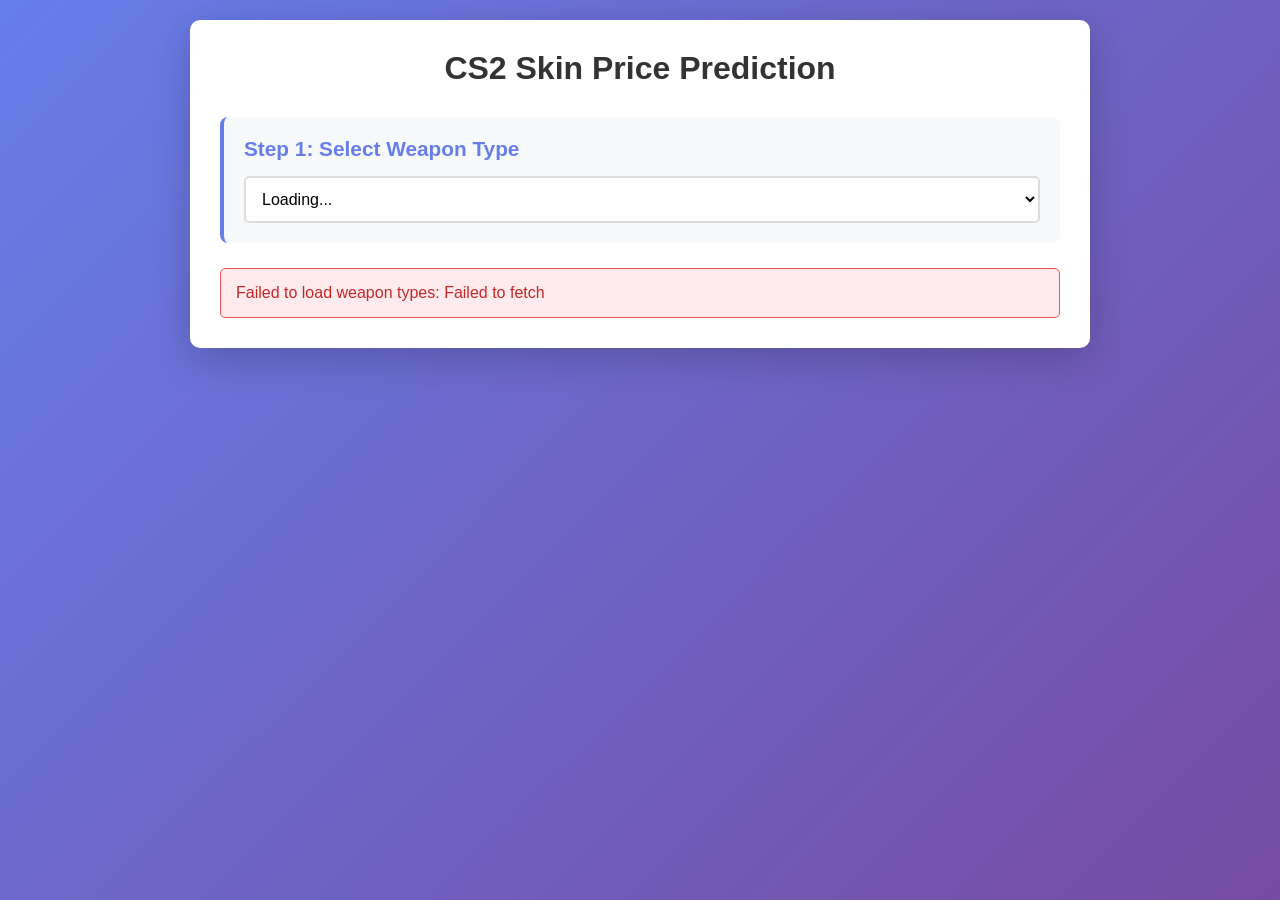
<file: frontend/index.html>
<!DOCTYPE html>
<html lang="en">
<head>
    <meta charset="UTF-8">
    <meta name="viewport" content="width=device-width, initial-scale=1.0">
    <title>CS2 Price Prediction</title>
    <link rel="stylesheet" href="style.css">
</head>
<body>
    <div class="container">
        <h1>CS2 Skin Price Prediction</h1>
        
        <!-- Step 1: Weapon Type -->
        <div id="step1" class="step">
            <h2>Step 1: Select Weapon Type</h2>
            <select id="weaponType" class="select-input">
                <option value="">Loading...</option>
            </select>
        </div>

        <!-- Step 2: Weapon -->
        <div id="step2" class="step hidden">
            <h2>Step 2: Select Weapon</h2>
            <select id="weapon" class="select-input">
                <option value="">Select a weapon...</option>
            </select>
        </div>

        <!-- Step 3: Skin -->
        <div id="step3" class="step hidden">
            <h2>Step 3: Select Skin</h2>
            <select id="skin" class="select-input">
                <option value="">Select a skin...</option>
            </select>
        </div>

        <!-- Step 4: Wear Tier -->
        <div id="step4" class="step hidden">
            <h2>Step 4: Select Wear Tier (Condition)</h2>
            <select id="wearTier" class="select-input">
                <option value="">Select wear tier...</option>
            </select>
        </div>

        <!-- Step 5: Pattern -->
        <div id="step5" class="step hidden">
            <h2>Step 5: Select Pattern (Optional)</h2>
            <select id="pattern" class="select-input">
                <option value="">No specific pattern</option>
            </select>
            <p class="hint">Leave empty if the skin doesn't have special patterns</p>
        </div>

        <!-- Step 6: Stickers -->
        <div id="step6" class="step hidden">
            <h2>Step 6: Add Stickers (Optional, max 4)</h2>
            <div class="sticker-search">
                <input type="text" id="stickerSearch" placeholder="Search for stickers..." class="search-input">
                <div id="stickerResults" class="sticker-results"></div>
            </div>
            <div id="selectedStickers" class="selected-stickers">
                <p class="hint">Selected stickers (0/4):</p>
                <div id="stickerList" class="sticker-list"></div>
            </div>
        </div>

        <!-- Step 7: Float Value -->
        <div id="step7" class="step hidden">
            <h2>Step 7: Enter Float Value</h2>
            <div class="form-group">
                <label for="floatValue">Float Value (0.0 - 1.0):</label>
                <input type="number" id="floatValue" step="0.0001" min="0" max="1" placeholder="e.g., 0.001" required>
                <p class="hint">Lower float = better condition</p>
            </div>
        </div>

        <!-- Step 8: StatTrak -->
        <div id="step8" class="step hidden">
            <h2>Step 8: StatTrak™</h2>
            <div class="form-group">
                <label class="checkbox-label">
                    <input type="checkbox" id="statTrak">
                    <span>This item has StatTrak™</span>
                </label>
            </div>
            <button id="predictBtn" class="btn">Get Price Prediction</button>
        </div>

        <!-- Result -->
        <div id="result" class="result hidden">
            <h2>🎯 Prediction Result</h2>
            <div id="predictionInfo" class="prediction-info"></div>
            <div id="stickerFeatures" class="sticker-features"></div>
            <button id="explainBtn" class="btn btn-secondary hidden">Get AI Explanation</button>
            <div id="aiExplanation" class="ai-explanation hidden"></div>
            <button id="explainV2Btn" class="btn btn-secondary hidden">Get Detailed AI Explanation</button>
            <div id="aiExplanationV2" class="ai-explanation hidden"></div>
        </div>

        <!-- Error -->
        <div id="error" class="error hidden"></div>
    </div>

    <script src="script.js"></script>
</body>
</html>
</file>
<file: frontend/style.css>
* {
    margin: 0;
    padding: 0;
    box-sizing: border-box;
}

body {
    font-family: 'Segoe UI', Tahoma, Geneva, Verdana, sans-serif;
    background: linear-gradient(135deg, #667eea 0%, #764ba2 100%);
    min-height: 100vh;
    padding: 20px;
}

.container {
    max-width: 900px;
    margin: 0 auto;
    background: white;
    border-radius: 10px;
    padding: 30px;
    box-shadow: 0 10px 40px rgba(0, 0, 0, 0.2);
}

h1 {
    text-align: center;
    color: #333;
    margin-bottom: 30px;
    font-size: 2em;
}

h2 {
    color: #667eea;
    margin-bottom: 15px;
    font-size: 1.3em;
}

.step {
    margin-bottom: 25px;
    padding: 20px;
    background: #f8f9fa;
    border-radius: 8px;
    border-left: 4px solid #667eea;
    animation: slideIn 0.3s ease;
}

@keyframes slideIn {
    from {
        opacity: 0;
        transform: translateY(-10px);
    }
    to {
        opacity: 1;
        transform: translateY(0);
    }
}

.step.hidden {
    display: none;
}

.select-input, .search-input {
    width: 100%;
    padding: 12px;
    font-size: 16px;
    border: 2px solid #ddd;
    border-radius: 5px;
    background: white;
    cursor: pointer;
    transition: border-color 0.3s;
}

.select-input:hover, .search-input:hover {
    border-color: #667eea;
}

.select-input:focus, .search-input:focus {
    outline: none;
    border-color: #667eea;
    box-shadow: 0 0 0 3px rgba(102, 126, 234, 0.1);
}

.hint {
    margin-top: 8px;
    font-size: 0.9em;
    color: #666;
    font-style: italic;
}

.form-group {
    margin-bottom: 15px;
}

.form-group label {
    display: block;
    margin-bottom: 5px;
    color: #555;
    font-weight: 500;
}

.form-group input[type="number"] {
    width: 100%;
    padding: 12px;
    font-size: 16px;
    border: 2px solid #ddd;
    border-radius: 5px;
    transition: border-color 0.3s;
}

.form-group input[type="number"]:focus {
    outline: none;
    border-color: #667eea;
    box-shadow: 0 0 0 3px rgba(102, 126, 234, 0.1);
}

.checkbox-label {
    display: flex;
    align-items: center;
    cursor: pointer;
    font-size: 16px;
}

.checkbox-label input[type="checkbox"] {
    margin-right: 10px;
    width: 20px;
    height: 20px;
    cursor: pointer;
}

.checkbox-label span {
    color: #333;
}

.sticker-search {
    position: relative;
}

.sticker-results {
    max-height: 200px;
    overflow-y: auto;
    border: 2px solid #ddd;
    border-top: none;
    border-radius: 0 0 5px 5px;
    background: white;
    display: none;
}

.sticker-results.active {
    display: block;
}

.sticker-item {
    padding: 10px;
    cursor: pointer;
    transition: background 0.2s;
    border-bottom: 1px solid #eee;
}

.sticker-item:hover {
    background: #f0f0f0;
}

.sticker-item:last-child {
    border-bottom: none;
}

.selected-stickers {
    margin-top: 15px;
}

.sticker-list {
    display: flex;
    flex-wrap: wrap;
    gap: 10px;
    margin-top: 10px;
}

.selected-sticker {
    display: flex;
    align-items: center;
    gap: 8px;
    padding: 8px 12px;
    background: #667eea;
    color: white;
    border-radius: 20px;
    font-size: 14px;
}

.remove-sticker {
    background: rgba(255, 255, 255, 0.3);
    border: none;
    color: white;
    width: 20px;
    height: 20px;
    border-radius: 50%;
    cursor: pointer;
    font-weight: bold;
    display: flex;
    align-items: center;
    justify-content: center;
}

.remove-sticker:hover {
    background: rgba(255, 255, 255, 0.5);
}

.btn {
    width: 100%;
    padding: 14px;
    background: linear-gradient(135deg, #667eea 0%, #764ba2 100%);
    color: white;
    border: none;
    border-radius: 5px;
    font-size: 16px;
    font-weight: 600;
    cursor: pointer;
    transition: transform 0.2s, box-shadow 0.2s;
    margin-top: 15px;
}

.btn:hover {
    transform: translateY(-2px);
    box-shadow: 0 5px 15px rgba(102, 126, 234, 0.4);
}

.btn:active {
    transform: translateY(0);
}

.btn:disabled {
    opacity: 0.5;
    cursor: not-allowed;
}

.btn-secondary {
    background: linear-gradient(135deg, #4caf50 0%, #45a049 100%);
    margin-top: 15px;
}

.btn-secondary:hover {
    box-shadow: 0 5px 15px rgba(76, 175, 80, 0.4);
}

.result {
    margin-top: 30px;
    padding: 20px;
    background: #e8f5e9;
    border-radius: 8px;
    border-left: 4px solid #4caf50;
}

.result.hidden {
    display: none;
}

.prediction-info {
    font-size: 1.2em;
    font-weight: 600;
    color: #2e7d32;
    margin-bottom: 15px;
}

.prediction-info .price {
    font-size: 2em;
    color: #1b5e20;
    display: block;
    margin-top: 10px;
}

.sticker-features {
    margin-top: 15px;
    padding: 15px;
    background: white;
    border-radius: 5px;
}

.sticker-features h3 {
    color: #667eea;
    margin-bottom: 10px;
    font-size: 1.1em;
}

.sticker-features p {
    margin: 5px 0;
    color: #555;
}

.ai-explanation {
    margin-top: 15px;
    padding: 15px;
    background: white;
    border-radius: 5px;
    border-left: 4px solid #4caf50;
}

.ai-explanation.hidden {
    display: none;
}

.ai-explanation h3 {
    color: #4caf50;
    margin-bottom: 10px;
    font-size: 1.1em;
}

.ai-explanation p {
    margin: 5px 0;
    color: #555;
    line-height: 1.6;
}

.error {
    margin-top: 20px;
    padding: 15px;
    background: #ffebee;
    border: 1px solid #ef5350;
    border-radius: 5px;
    color: #c62828;
}

.error.hidden {
    display: none;
}
</file>
